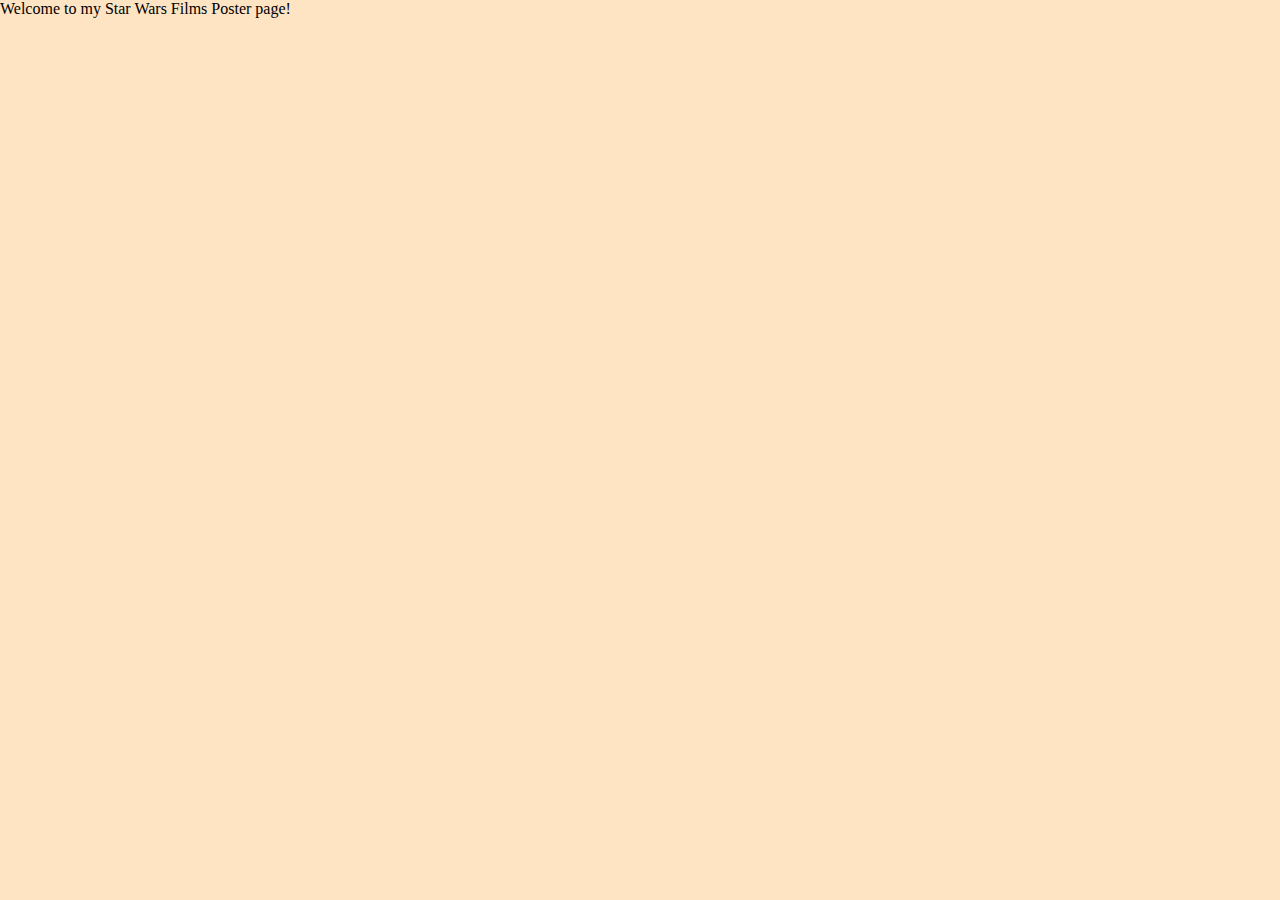
<file: films/index.html>
<!DOCTYPE html>
<html lang="en">
<head>
    <meta charset="UTF-8">
    <meta http-equiv="X-UA-Compatible" content="IE=edge">
    <meta name="viewport" content="width=device-width, initial-scale=1.0">
    <link href="film-styles.css" rel="stylesheet"/>
    <title>Star Wars Films</title>
</head>
<body>
    <header>Welcome to my Star Wars Films Poster page!</header>
    <main id="filmTitles">
    </main>
    <script src="starwars-films.js" type="module"/>
</body>
</html>
</file>
<file: films/film-styles.css>
* {
    margin: 0;
    padding: 0;
}

html {
    box-sizing: border-box;
}

body {
    background-color: bisque;
}

main {
    display: flex;
    flex-wrap: wrap;
    justify-content: center;
}

figure {
    margin: 2rem;
}
</file>
